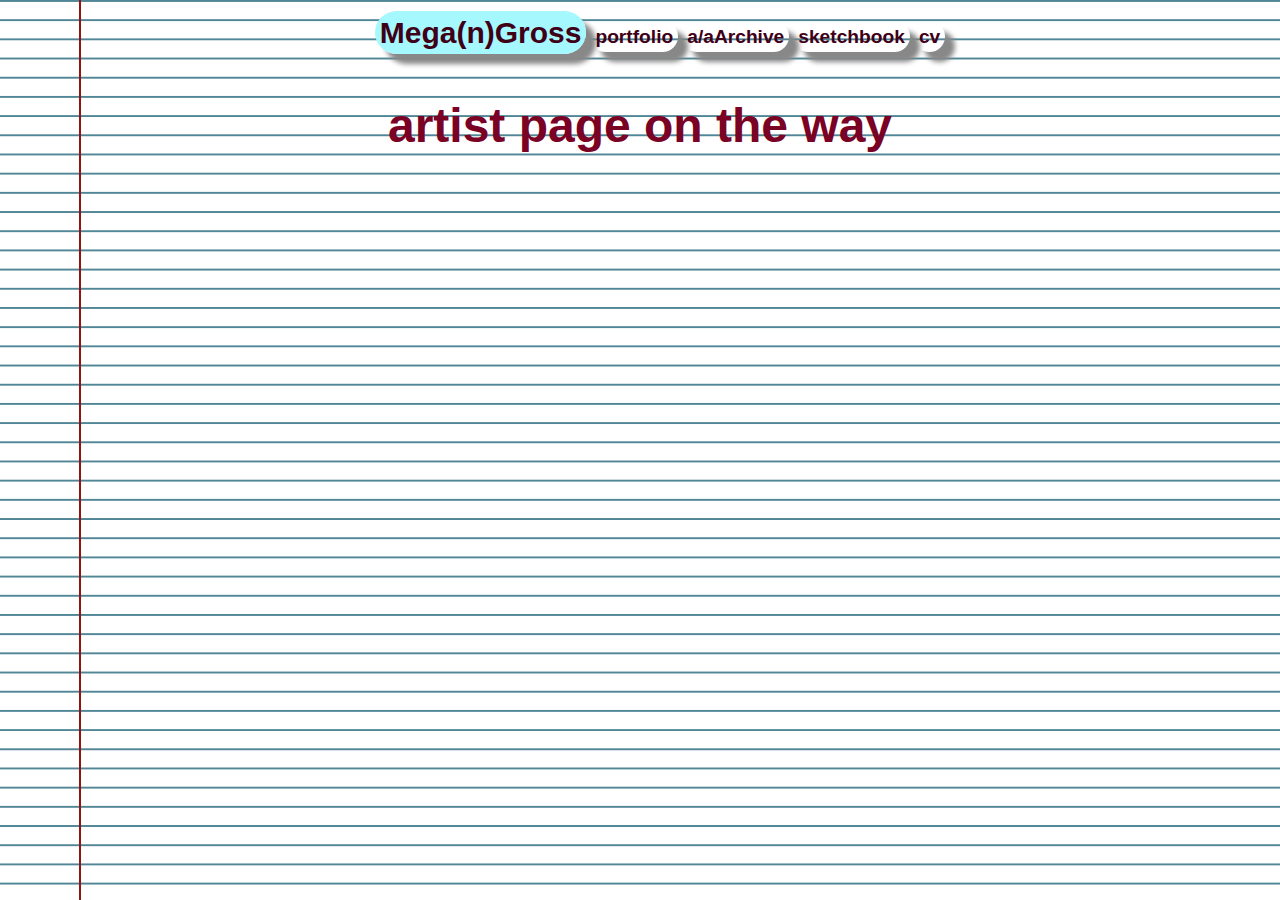
<file: index.html>
<!DOCTYPE html>
<html>
	<head>
		<link type="text/css" rel="stylesheet" href="wbstylesheet2.css"/>
		<title>
			artwork
		</title>
	</head>
<body>
	<div id="navbar">
			<ul>
				<li class="title"><a href="index.html">Mega(n)Gross</a></li>
				<li><a href="portfolio.html">portfolio</a></li>
				<li><a href="aaarchive.html">a/aArchive</a></li>
				<li><a href="sketchbook.html">sketchbook</a></li>
				<li><a href="cv.html">cv</a></li>
			</ul>
		</div>
	<p>
		artist page on the way  
	</p>
</body>
</html>
</file>
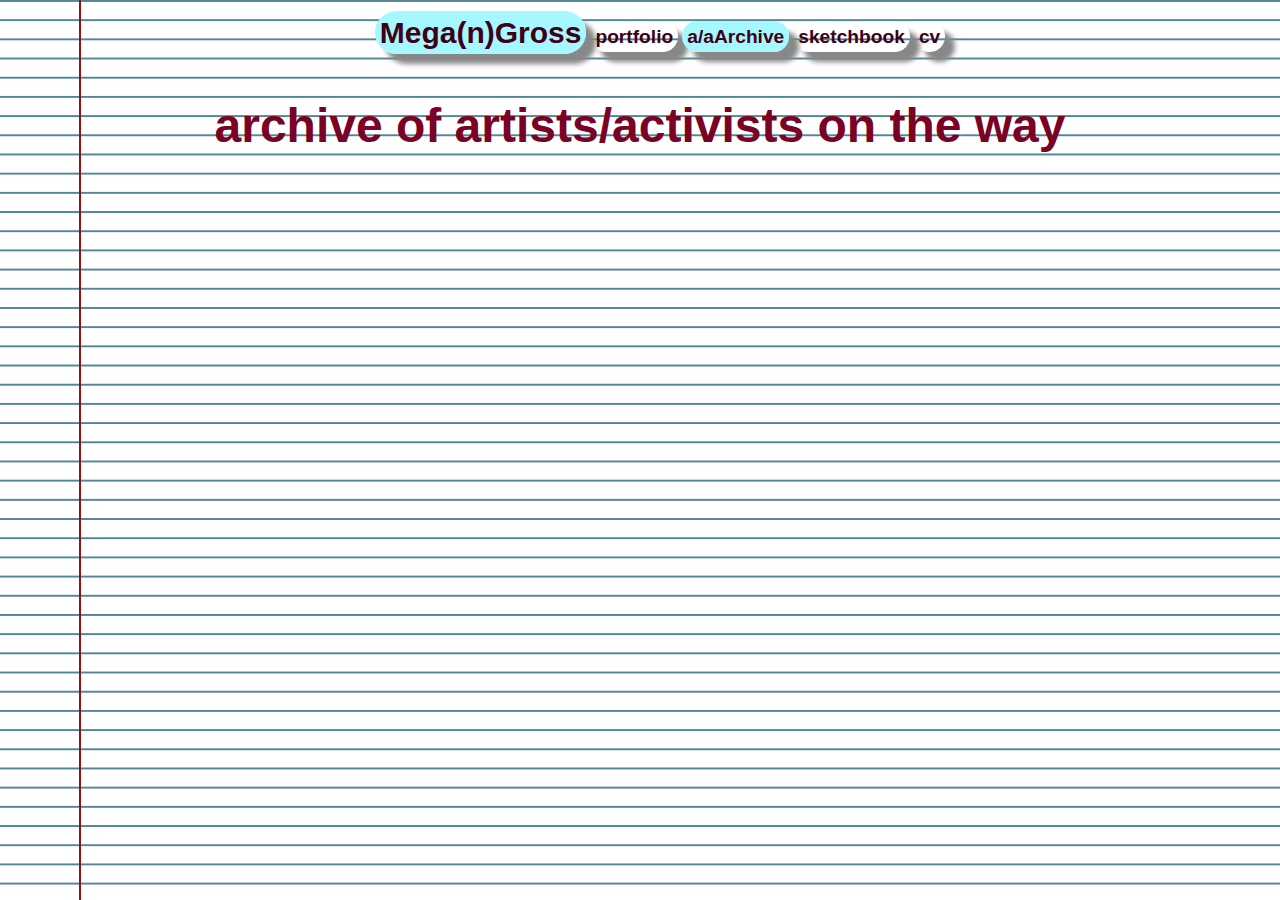
<file: aaarchive.html>
<!DOCTYPE HTML>
<html>
	<head>
	<link type = "text/css" rel = "stylesheet" href = "wbstylesheet2.css"/>
	</head>
	<body>
		<div id="navbar">
			<ul>
				<li class="title"><a href="index.html">Mega(n)Gross</a></li>
				<li><a href="portfolio.html">portfolio</a></li>
				<li class="active"><a href="aaarchive.html">a/aArchive</a></li>
				<li><a href="sketchbook.html">sketchbook</a></li>
				<li><a href="cv.html">cv</a></li>
			</ul>
		</div>
		<p>archive of artists/activists on the way</p>
	</body>
</html>
</file>
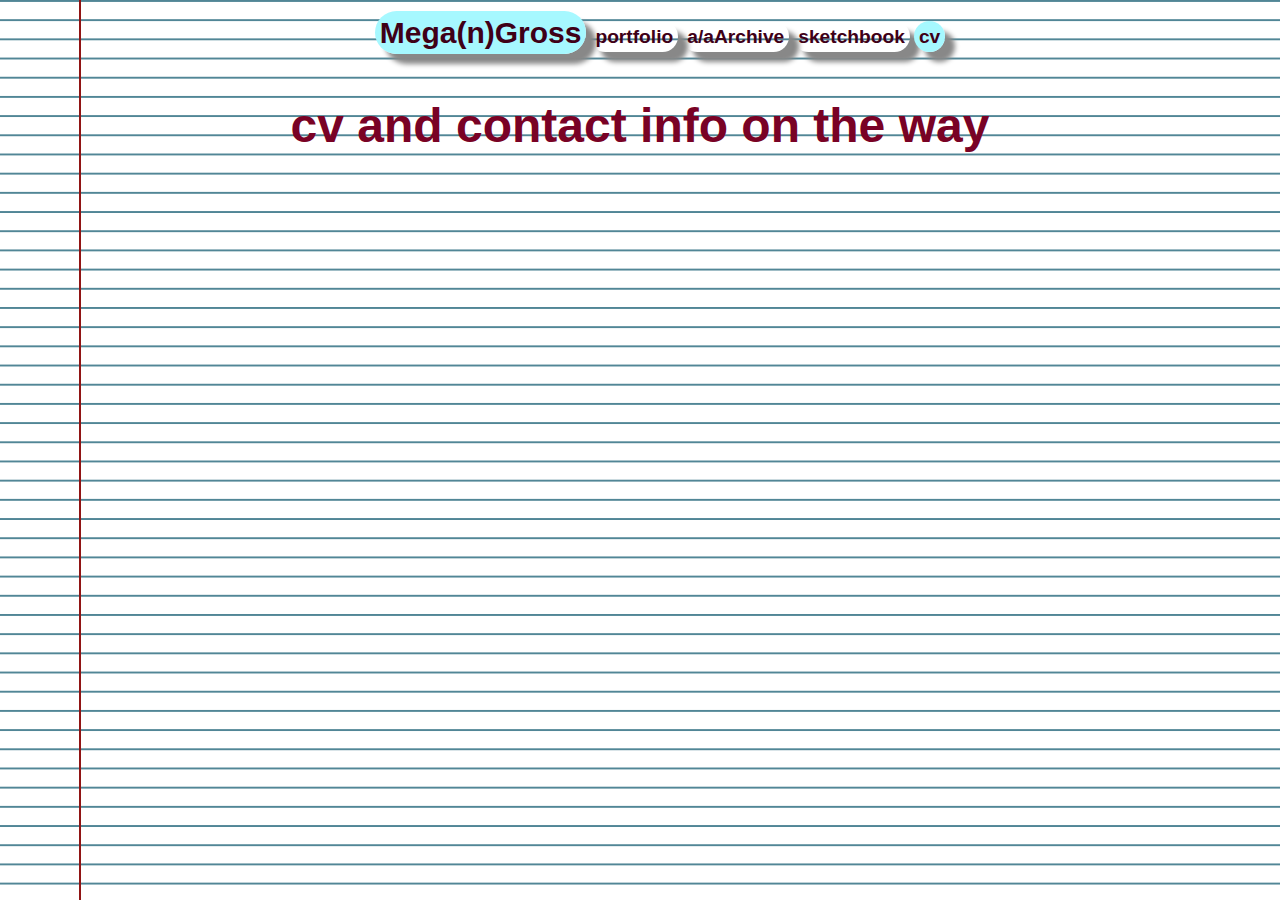
<file: cv.html>
<!DOCTYPE HTML>
<html>
	<head>
	<link type = "text/css" rel = "stylesheet" href = "wbstylesheet2.css"/>
	</head>
	<body>
		<div id="navbar">
			<ul>
				<li class="title"><a href="index.html">Mega(n)Gross</a></li>
				<li><a href="portfolio.html">portfolio</a></li>
				<li><a href="aaarchive.html">a/aArchive</a></li>
				<li><a href="sketchbook.html">sketchbook</a></li>
				<li class="active"><a href="cv.html">cv</a></li>
			</ul>
		</div>
		<p>cv and contact info on the way</p>
	</body>
</html>
</file>
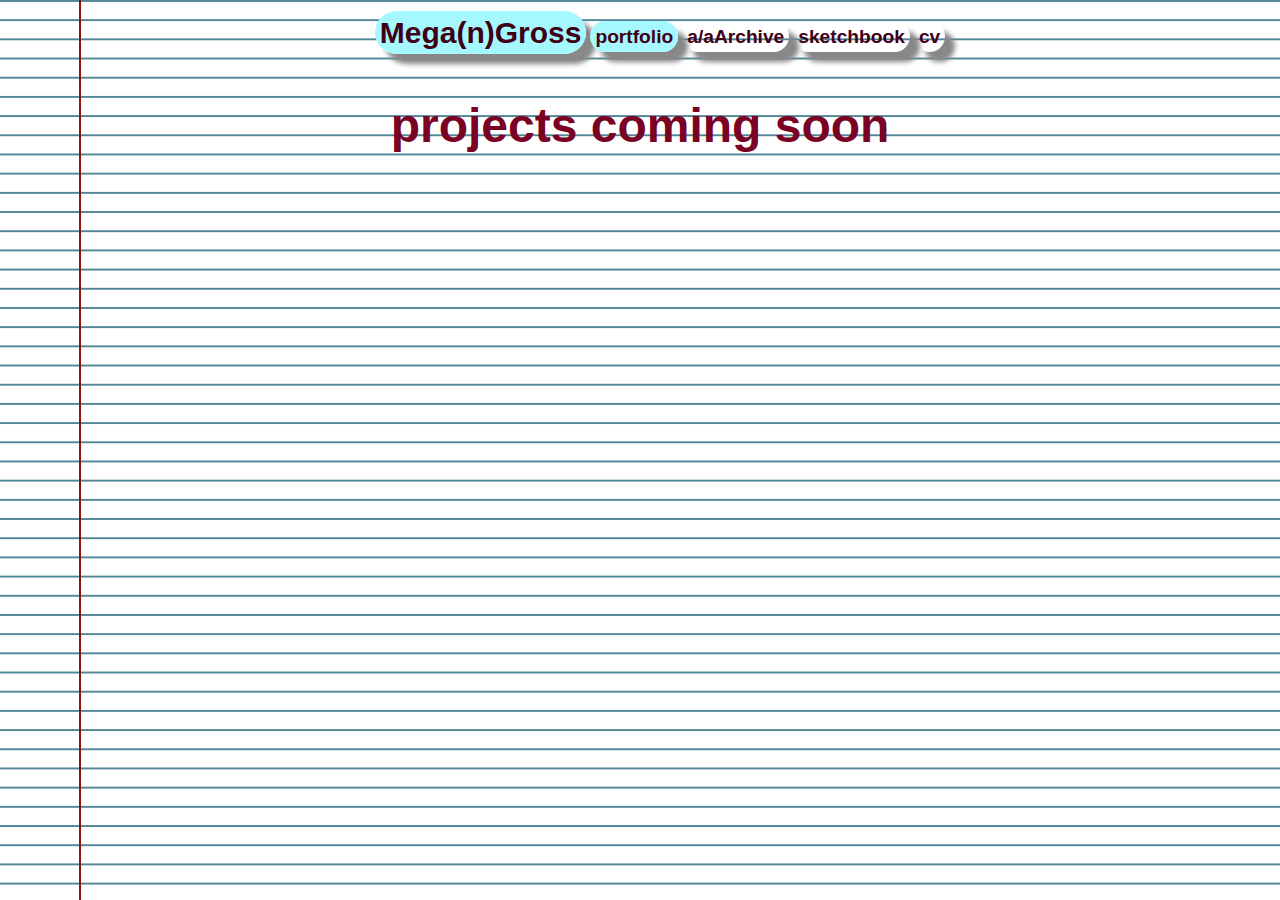
<file: portfolio.html>
<!DOCTYPE HTML>
<html>
	<head>
	<link type = "text/css" rel = "stylesheet" href = "wbstylesheet2.css"/>
	</head>
	<body>
		<div id="navbar">
			<ul>
				<li class="title"><a href="index.html">Mega(n)Gross</a></li>
				<li class="active"><a href="portfolio.html">portfolio</a></li>
				<li><a href="aaarchive.html">a/aArchive</a></li>
				<li><a href="sketchbook.html">sketchbook</a></li>
				<li><a href="cv.html">cv</a></li>
			</ul>
		</div>
		<p>projects coming soon</p>
	</body>
</html>
</file>
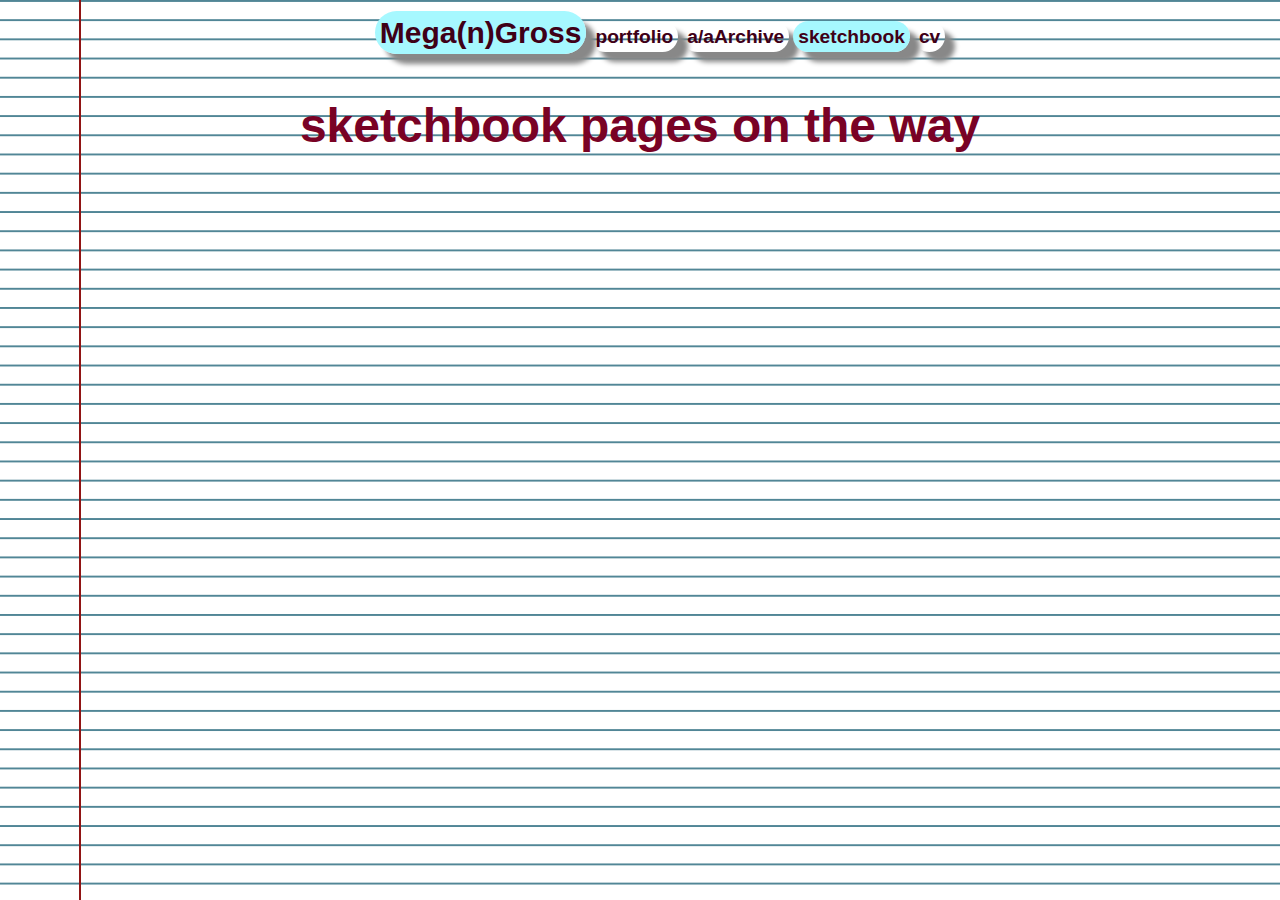
<file: sketchbook.html>
<!DOCTYPE HTML>
<html>
	<head>
	<link type = "text/css" rel = "stylesheet" href = "wbstylesheet2.css"/>
	</head>
	<body>
		<div id="navbar">
			<ul>
				<li class="title"><a href="index.html">Mega(n)Gross</a></li>
				<li><a href="portfolio.html">portfolio</a></li>
				<li><a href="aaarchive.html">a/aArchive</a></li>
				<li class="active"><a href="sketchbook.html">sketchbook</a></li>
				<li><a href="cv.html">cv</a></li>
			</ul>
		</div>
		<p>sketchbook pages on the way</p>
	</body>
</html>
</file>
<file: wbstylesheet2.css>
/*css for second mock up of artist site. 02/14/16.*/
body {
	background-color: #fff; 
background-image: 
linear-gradient(90deg, transparent 79px, #901414 79px, #901414 81px, transparent 81px),
linear-gradient(#518696 .1em, transparent .1em);
background-size: 100% 1.2em;
	/*use this until a background texture is found*/
}

.title {
	font-size: 30px !important;
	background-color: #A6F8FF !important;
}

#navbar {
	text-align: center;
}

#navbar ul {
}

#navbar li {
	/*note-float left takes away spacing between #navbar boxes on site*/
	display: inline;
	border: none;
	color: #3F0017;
	padding: 5px;
	border-radius: 100px;
	background-image: url ("http://photoshoptextures.com/wood-textures/stump-ring-texture.jpg");
	font-size: 1.2em;
	font-weight: bold;
	font-family: Raleway, Sans-serif;
	box-shadow: 10px 10px 5px #888888; 
}

#navbar li a {
	text-decoration: none;
	color: #3F0017;
}

#navbar li a:hover {
	color: #790225;
}

/*add an "active class" to current link to let the user know where they're at on the page.*/
p {
	font-family: Raleway, Sans-serif;
	color: #790225;
	font-weight: bold;
	font-size: 3em;
	text-align: center;
	clear: both;
}
 
 .active {
 	background-color: #A6F8FF !important;
 }
/*work on adding html and css to do a grid layout for photos next. (2/14/16). Portfoliohtml 
already has the beginning of a table set-up with a class called "grid"*/
</file>
